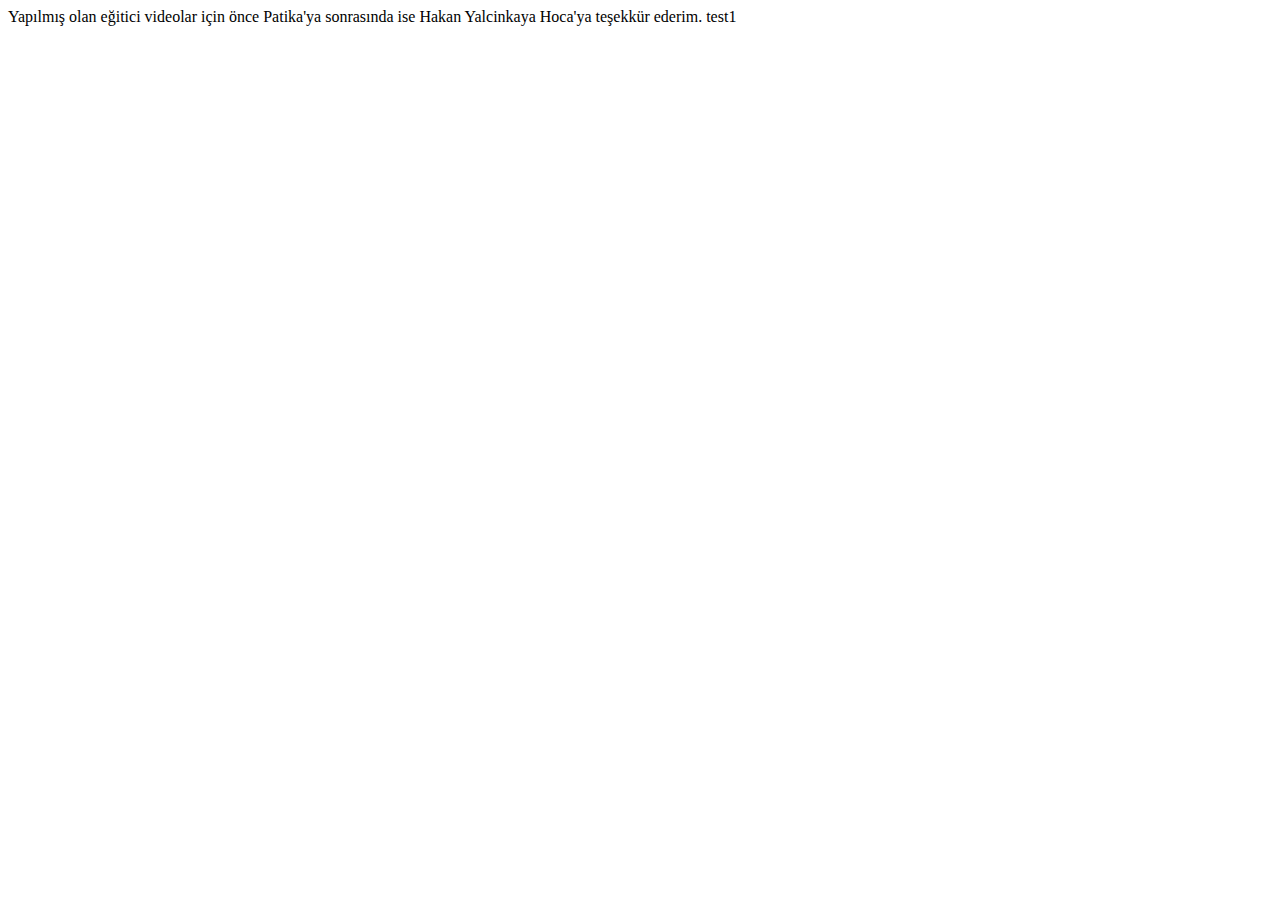
<file: index.html>
<!DOCTYPE html>
<html lang="en">
<head>
    <meta charset="UTF-8">
    <meta http-equiv="X-UA-Compatible" content="IE=edge">
    <meta name="viewport" content="width=device-width, initial-scale=1.0">
    <title>Patika</title>
</head>
<body>
    Yapılmış olan eğitici videolar için önce Patika'ya sonrasında ise Hakan Yalcinkaya Hoca'ya teşekkür ederim.
    test1
</body>
</html>
</file>
